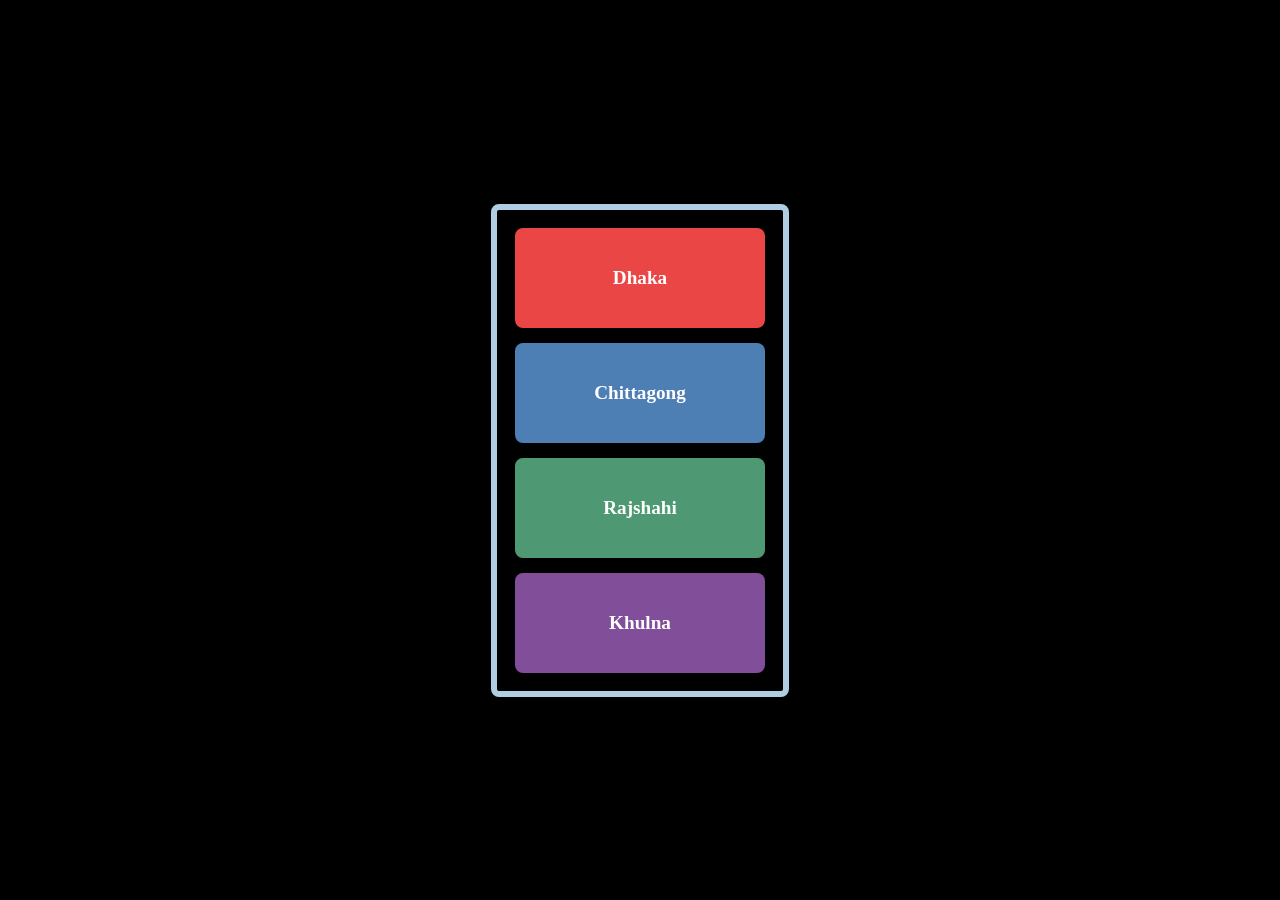
<file: dev-codes/css_01/hover-effect-card/index.html>
<!DOCTYPE html>
<html lang="en">
  <head>
    <meta charset="UTF-8" />
    <meta name="viewport" content="width=device-width, initial-scale=1.0" />
    <title>Hover Effect Card</title>
    <link rel="stylesheet" href="style.css" />
  </head>
  <body>
    <div class="cards">
      <div class="card red">
        <p class="txt">Dhaka</p>
      </div>
      <div class="card blue">
        <p class="txt">Chittagong</p>
      </div>
      <div class="card green">
        <p class="txt">Rajshahi</p>
      </div>
      <div class="card purple">
        <p class="txt">Khulna</p>
      </div>
    </div>
  </body>
</html>
</file>
<file: dev-codes/css_01/hover-effect-card/style.css>
:root {
  --primary-color: #000000;
  --secondary-color: #080808;
  --text-color: #ffffff;
  --border-radius: 8px;
}

* {
  margin: 0;
  padding: 0;
  box-sizing: border-box;
}

body {
  font-family: Cambria, Cochin, Georgia, Times, "Times New Roman", serif;
  background: var(--primary-color);
  color: var(--text-color);
  min-height: 100vh;
  display: flex;
  justify-content: center;
  align-items: center;
}

.cards {
  display: flex;
  flex-direction: column;
  gap: 15px;
  padding: 18px;
  border: 6px solid #afcee2;
  border-radius: var(--border-radius);
}

.cards .red {
  background-color: #ea4646;
}
.cards .blue {
  background-color: #4d7fb4;
}
.cards .green {
  background-color: #4e9973;
}
.cards .purple {
  background-color: #814e99;
}

.cards .card {
  display: flex;
  justify-content: center;
  align-items: center;
  flex-direction: column;
  text-align: center;
  height: 100px;
  width: 250px;
  border-radius: var(--border-radius);
  color: var(--text-color);
  cursor: pointer;
  transition: 400ms;
}

.card p {
  font-family: serif;
  font-size: 1.2em;
  font-weight: 800;
}

.card:hover {
  transform: scale(1.1, 1.2);
}

.cards:hover > .card:not(:hover) {
  transform: scale(0.9, 0.9);
  filter: blur(3px);
}
</file>
